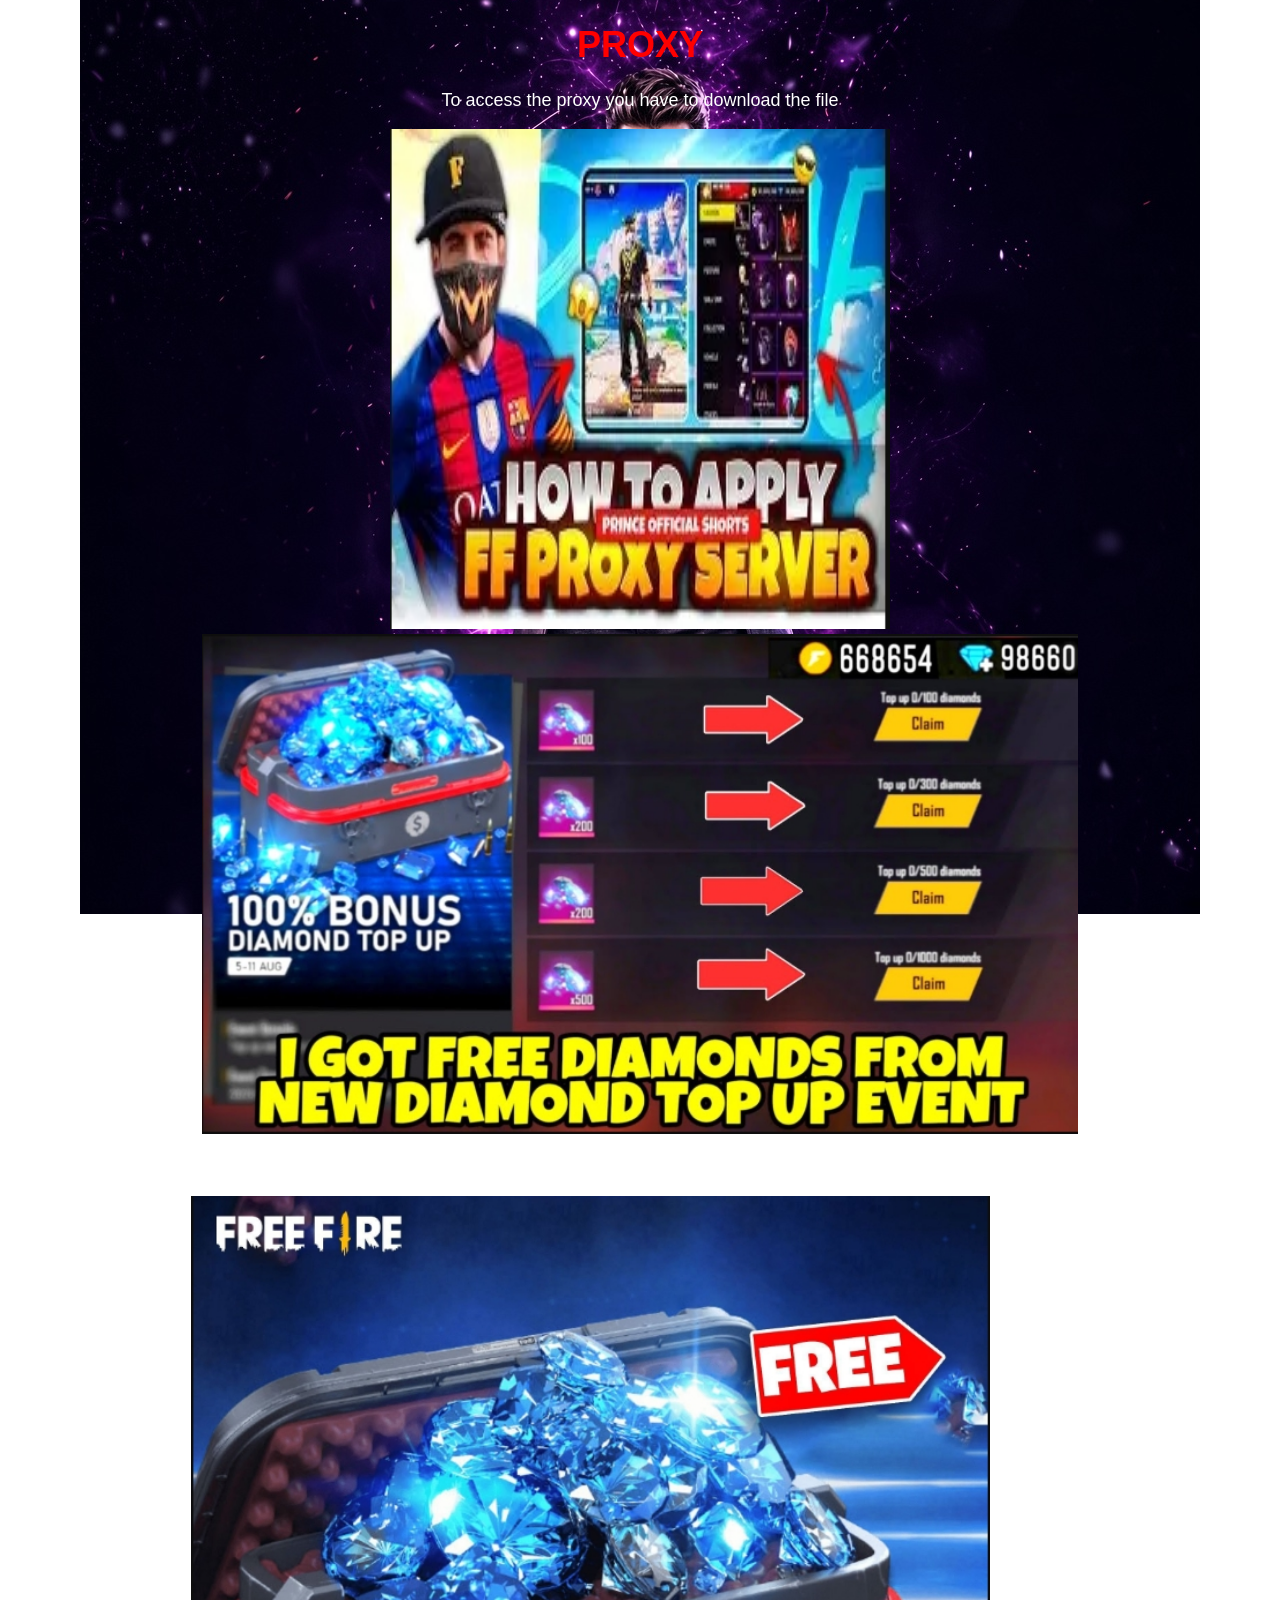
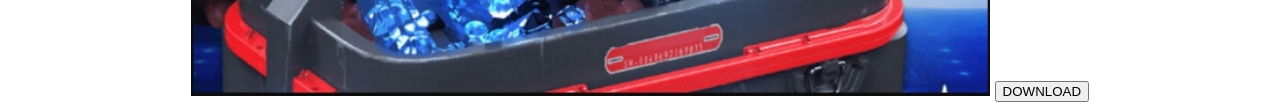
<file: index.html>
<!DOCTYPE html>
<html lang="en">
<head>
    <script async src="https://pagead2.googlesyndication.com/pagead/js/adsbygoogle.js?client=ca-pub-2509534375090019"
     crossorigin="anonymous"></script>
    <meta charset="UTF-8">
    <meta name="viewport" content="width=device-width, initial-scale=1.0">
    <title>FF PROXY</title>
</head>
<body>

    <style>
        .button{
            color: blue;
        }

    </style>

    <h1 style="color: red;">PROXY</h1>
    


    <p style="color: white;">To access the proxy you have to download the file </p>

    <image src="scam.jpeg" height="500" width="500">

    <image src="scam 2.jpeg" height="500">
        <P style="color: white;">YOU WILL GET UNLIMITED DIAMONDS FREE!!</P>

    <image src="scam 3.jpeg" height="500"></image>
        
    <a href="download.html">
    <button>DOWNLOAD</button>
    </a>
<link rel="stylesheet" href="style.css">


</body>
</html>
</file>
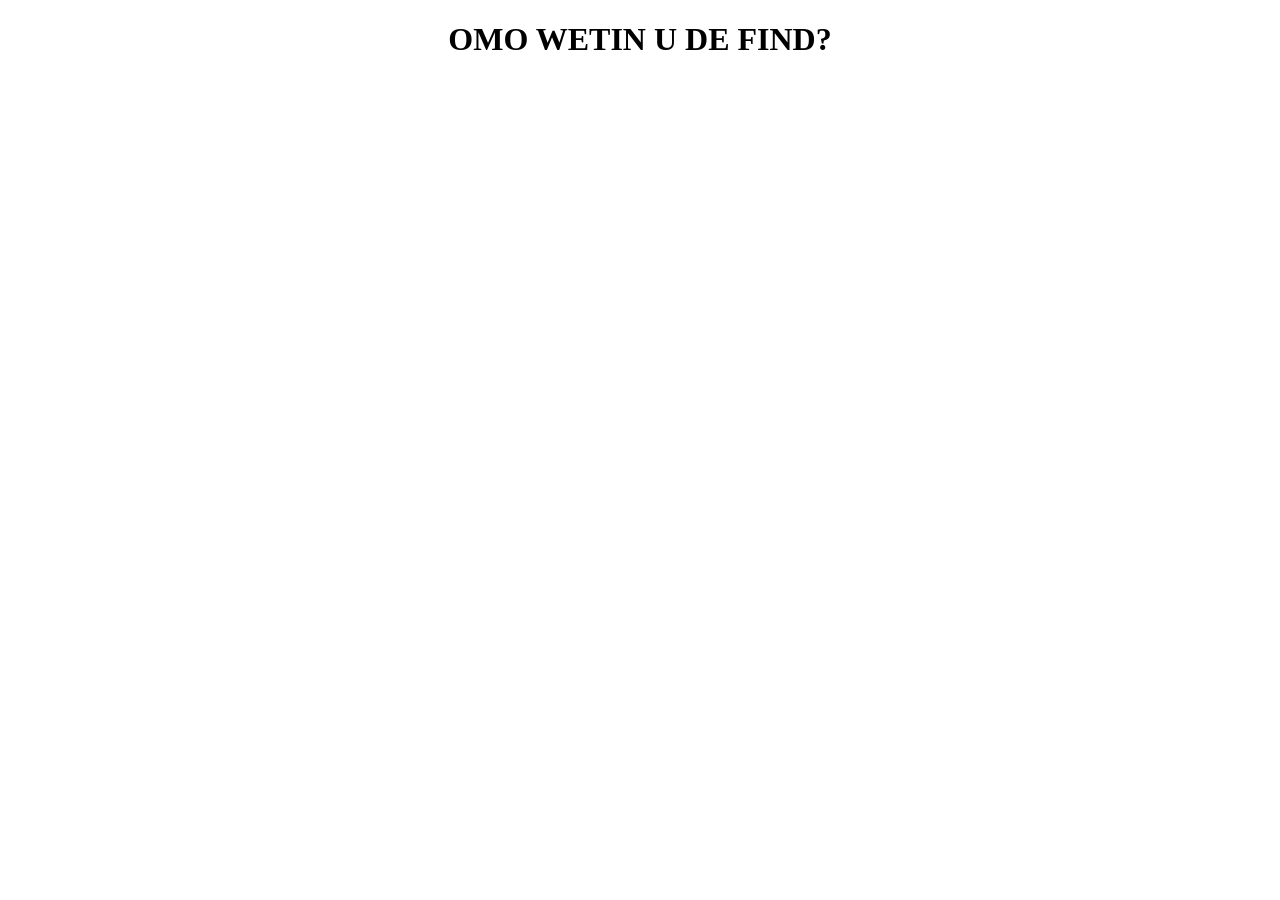
<file: download.html>
<!DOCTYPE html>
<html lang="en">
<head>
    <meta charset="UTF-8">
    <meta name="viewport" content="width=device-width, initial-scale=1.0">
    <title>DOWNLOAD</title>
</head>
<body>



    <h1><strong>OMO WETIN U DE FIND?</strong></h1>

<video src="lilitaaxx_pindown.io_1788113727.mp4" autoplay loop height="500">

<link rel="stylesheet" href="download.css">

</body>
</html>
</file>
<file: style.css>
html{
    font-family:'Franklin Gothic Medium', 'Arial Narrow', Arial, sans-serif;
    font-size: large;
    text-align: center;


}

body{
    background-image:url(cNC4x.jpg) ;
    background-position: center;
    background-repeat:no-repeat;
    background-attachment: fixed;
    
}
</file>
<file: download.css>
html{
    text-align: center;
}

button{
    color: blue;
}
</file>
